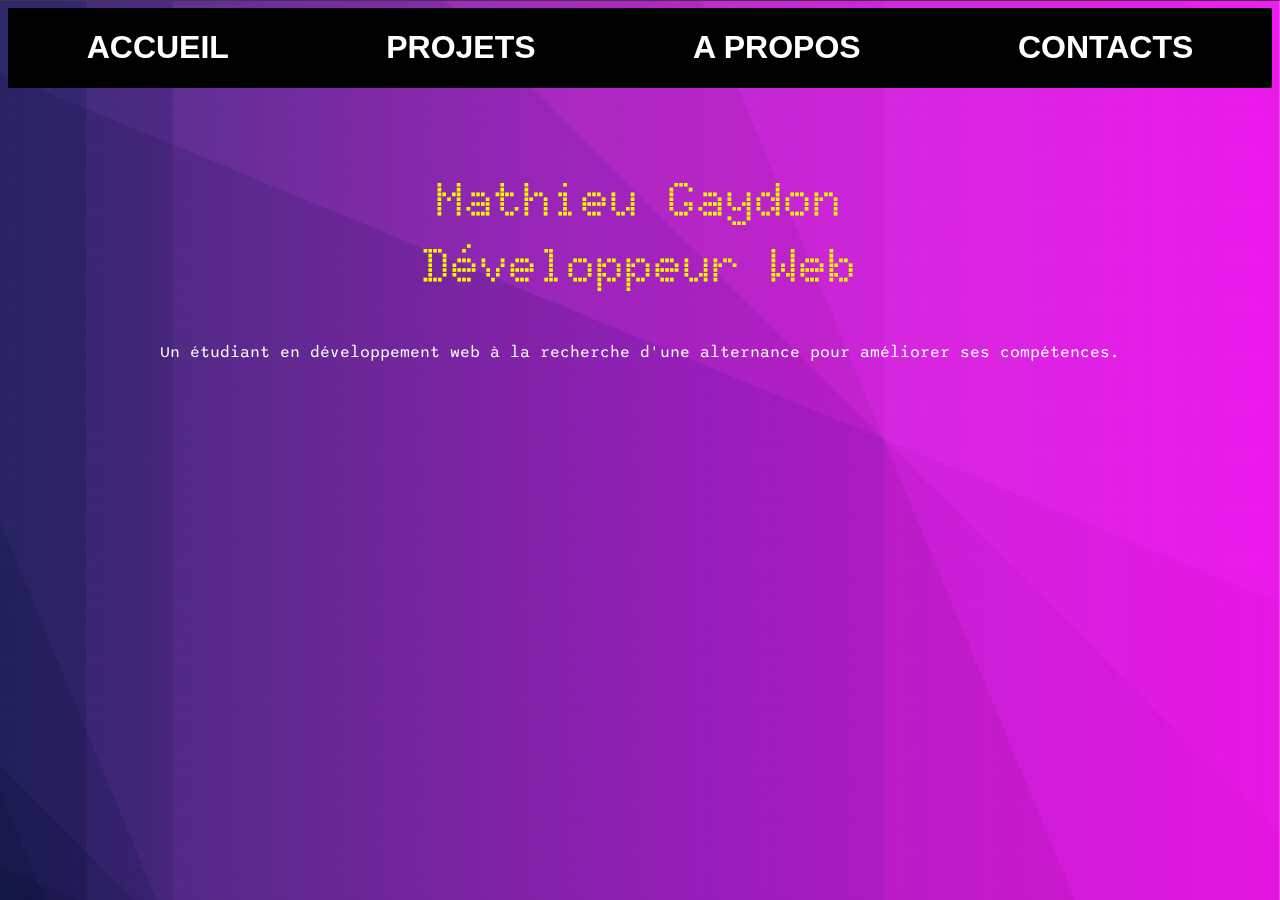
<file: index.html>
<!DOCTYPE html>
<html lang="fr">
<head>
    <meta charset="UTF-8">
    <meta name="viewport" content="width=device-width, initial-scale=1.0">
    <title>Mon Portfolio</title>
    <link rel="stylesheet" href="style.css">
    <link rel="shortcute icon" href="images/logo.png">
    <link rel="preconnect" href="https://fonts.googleapis.com">
<link rel="preconnect" href="https://fonts.gstatic.com" crossorigin>
<link href="https://fonts.googleapis.com/css2?family=Bungee+Spice&family=Dangrek&family=Doto:wght@100..900&family=Noto+Sans+Buhid&family=Oswald:wght@200..700&family=Rubik+Glitch&family=Sono:wght@200..800&family=Vina+Sans&display=swap" rel="stylesheet">
<link href="https://fonts.googleapis.com/css2?family=Bungee+Spice&family=Dangrek&family=Doto:wght@100..900&family=Oswald:wght@200..700&family=Rubik+Glitch&family=Vina+Sans&display=swap" rel="stylesheet">
<link href="https://fonts.googleapis.com/css2?family=Bungee+Spice&family=Doto:wght@100..900&family=Oswald:wght@200..700&family=Rubik+Glitch&display=swap" rel="stylesheet">
</head>
    <header>
        <div class="marge">
            <a href="index.html"style="text-decoration: none;"><h1>Accueil</h1></a>
            <a href="works.html"style="text-decoration: none;"><h1>Projets</h1></a>
            <a href="about.html"style="text-decoration: none;"><h1>A propos</h1></a>
            <a href="contacts.html"style="text-decoration: none;"><h1>Contacts</h1></a>
        </div>
    </header>
    <main>
        <body>
            <div class="background-image"></div>
            <div class="title">
                <h1>Mathieu Gaydon</h1>
                <h1 class="web-developer">Développeur Web</h1>
            </div>
            <p>Un étudiant en développement web à la recherche d'une alternance pour améliorer ses compétences.</p>
        </body>
    </main>
</html>
</file>
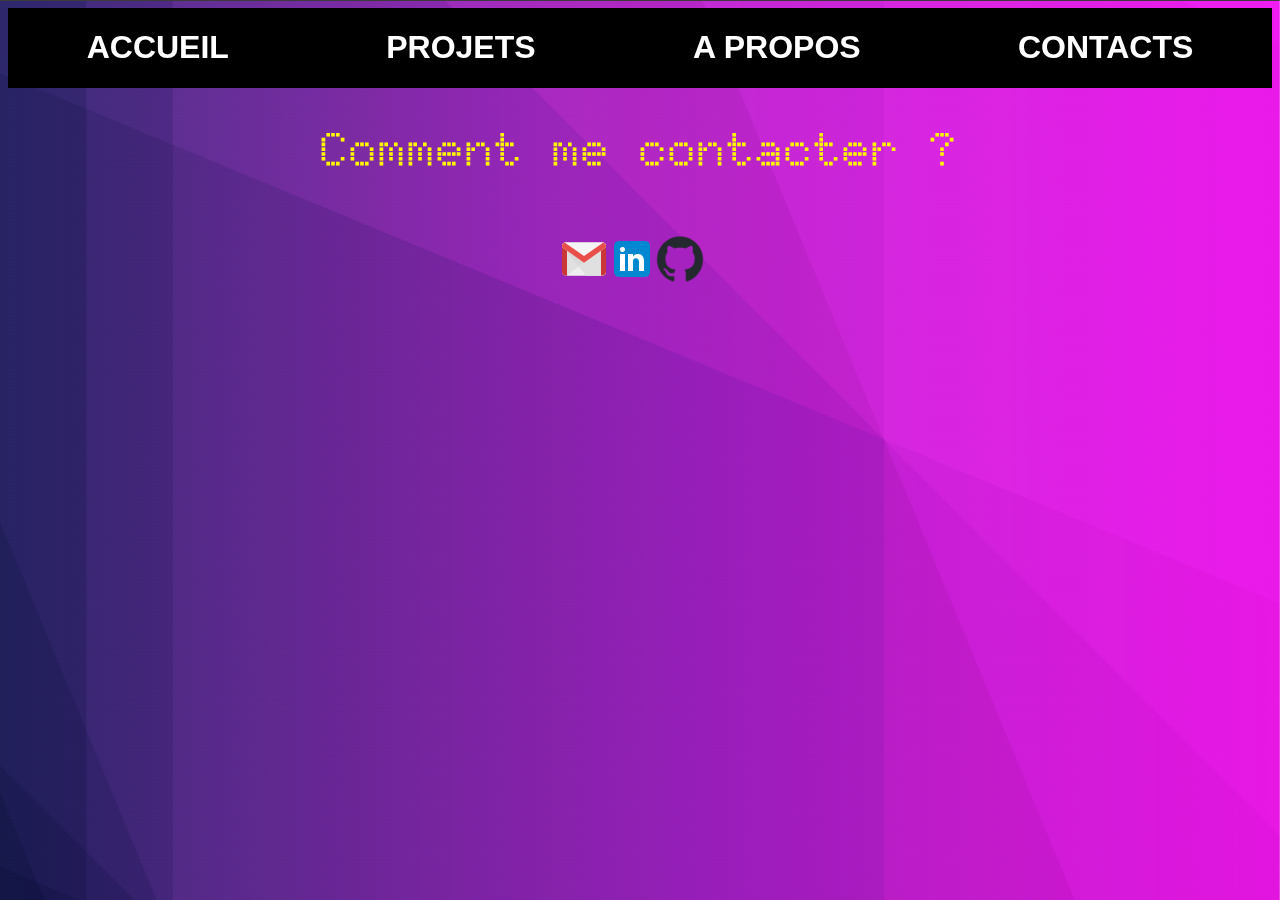
<file: contacts.html>
<!DOCTYPE html>
<html lang="fr">
<head>
    <meta charset="UTF-8">
    <meta name="viewport" content="width=device-width, initial-scale=1.0">
    <title>Contacts</title>
    <link rel="shortcute icon" href="images/logo.png">
    <link rel="stylesheet" href="style.css">
    <link href="https://fonts.googleapis.com/css2?family=Bungee+Spice&family=Dangrek&family=Doto:wght@100..900&family=Noto+Sans+Buhid&family=Oswald:wght@200..700&family=Rubik+Glitch&family=Sono:wght@200..800&family=Vina+Sans&display=swap" rel="stylesheet">
    <link href="https://fonts.googleapis.com/css2?family=Bungee+Spice&family=Dangrek&family=Doto:wght@100..900&family=Oswald:wght@200..700&family=Rubik+Glitch&family=Vina+Sans&display=swap" rel="stylesheet">
    <link href="https://fonts.googleapis.com/css2?family=Bungee+Spice&family=Doto:wght@100..900&family=Oswald:wght@200..700&family=Rubik+Glitch&display=swap" rel="stylesheet">
</head>
<header>
    <div class="marge">
        <a href="index.html"style="text-decoration: none;"><h1>Accueil</h1></a>
        <a href="works.html"style="text-decoration: none;"><h1>Projets</h1></a>
        <a href="about.html"style="text-decoration: none;"><h1>A propos</h1></a>
        <a href="contacts.html"style="text-decoration: none;"><h1>Contacts</h1></a>
    </div>
</header>
<body>
    <div class="background-image"></div>
    <div class="title">
        <h1>Comment me contacter ?</h1>
    </div>
    <div class="contacts">
        
        <div class="img">
            <a href="mailto:mathieu.gaydon@laplateforme.io"><img src="images/icons8-gmail-48.png" alt="logo-mail"></a></a>
            <a href="https://www.linkedin.com/in/mathieu-gaydon-153271315/" target="_blank"><img src="images/icons8-linkedin-48.png" alt="logo-linkedin"></a>
            <a href="https://github.com/MathieuGaydon" target="_blank"><img width="20%" src="images/github-mark.png" alt="logo-github"></a>
        </div>
    </div>
</body>
</html>
</file>
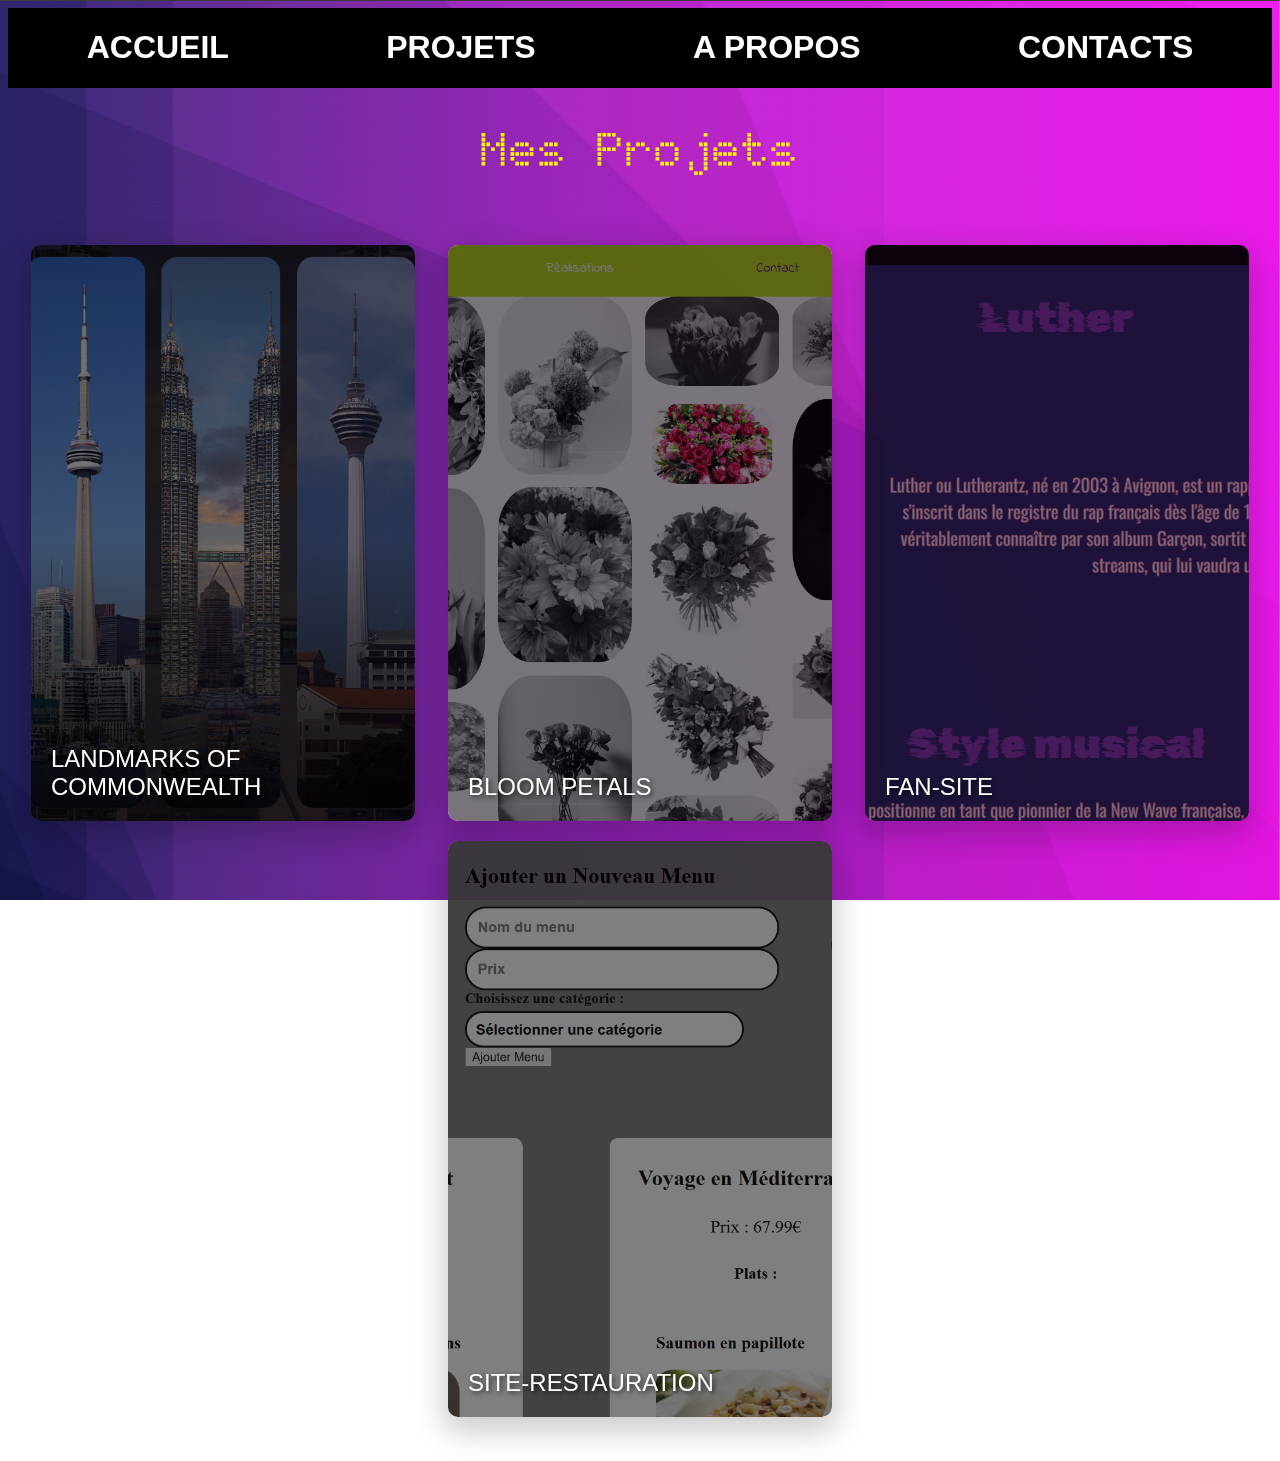
<file: works.html>
<!DOCTYPE html>
<html lang="fr">
<head>
    <meta charset="UTF-8">
    <meta name="viewport" content="width=device-width, initial-scale=1.0">
    <title>Works</title>
    <link rel="stylesheet" href="style.css">
    <link rel="shortcute icon" href="images/logo.png">
    <link rel="preconnect" href="https://fonts.googleapis.com">
<link rel="preconnect" href="https://fonts.gstatic.com" crossorigin>
<link href="https://fonts.googleapis.com/css2?family=Bungee+Spice&family=Dangrek&family=Doto:wght@100..900&family=Noto+Sans+Buhid&family=Oswald:wght@200..700&family=Rubik+Glitch&family=Sono:wght@200..800&family=Vina+Sans&display=swap" rel="stylesheet">
<link href="https://fonts.googleapis.com/css2?family=Bungee+Spice&family=Dangrek&family=Doto:wght@100..900&family=Oswald:wght@200..700&family=Rubik+Glitch&family=Vina+Sans&display=swap" rel="stylesheet">
<link href="https://fonts.googleapis.com/css2?family=Bungee+Spice&family=Doto:wght@100..900&family=Oswald:wght@200..700&family=Rubik+Glitch&display=swap" rel="stylesheet">
</head>
<header>
  <div class="marge">
      <a href="index.html"style="text-decoration: none;"><h1>Accueil</h1></a>
      <a href="works.html"style="text-decoration: none;"><h1>Projets</h1></a>
      <a href="about.html"style="text-decoration: none;"><h1>A propos</h1></a>
      <a href="contacts.html"style="text-decoration: none;"><h1>Contacts</h1></a>
  </div>
</header>
<body>
  <div class="background-image"></div>
  <div class="title">
    <h1> Mes Projets</h1>
</div>
<div class="container">
<div class = "card">
    <img src="images/etlv.png" alt="my etlv project">
    <div class="card-content">
      <h2>
        Landmarks of Commonwealth
      </h2>
      <p>
        Voici un projet que j'ai réalisé au cours de ma dernière année de lycée, à l'âge de 17 ans, sur les monuments du Commonwealth.
      </p>
      <a href="https://github.com/MathieuGaydon/Landmarks-of-Commonwealth" class="button">
        Pour en savoir plus
      </a>
    </div>
</div>
<div class = "card">
    <img src="images/bloom-petals.png" alt="bloom-petals">
    <div class="card-content">
      <h2>
        Bloom Petals
      </h2>
      <p>
        Il s'agit du premier projet que j'ai réalisé au cours de ma première année d'études supérieures. Notre tâche consistait à créer un site web pour un magasin de fleurs.
      </p>
      <a href="https://github.com/MathieuGaydon/Bloom-petals" class="button">
        Pour en savoir plus
      </a>
    </div>
</div>
  <div class = "card">
    <img src="images/fan-site.png" alt="fan-site">
    <div class="card-content">
      <h2>
        Fan-site
      </h2>
      <p>
        Durant cette année j'ai aussi réalisé un projet collaboratif sur le thème d'un « site de fans », que j'ai décidé de réaliser sur le rappeur Luther.
      </p>
      <a href="https://github.com/MathieuGaydon/Fan-site" class="button">
        Pour en savoir plus
      </a>
    </div>
</div>

<div class = "card">
<img src="images/Capture d’écran 2025-02-07 142455.png" alt="site-restauration">
<div class="card-content">
  <h2>
    Site-restauration
  </h2>
  <p>
    Enfin le dernier projet que j'ai réalisé est un site de restauration, qui a été réalisé en collaboration avec un autre étudiant. Où on a appris et utilisé les bases de données.
  </p>
  <a href="https://github.com/MathieuGaydon/project-restaurant" class="button">
    Pour en savoir plus
  </a>
</div>
</div>
</div>
</div>
    
</body>
</html>
</file>
<file: style.css>
.background-image {
    position: fixed;
    top: 0;
    left: 0;
    width: 100%;
    height: 100%;
    background-image: url('images/background-v2.png');
    background-size: cover;
    background-position: center;
    z-index: -1;
  }
.title{
    color: rgb(255, 246, 0);
    font-size: 150%;
    display: flex;
    align-items: center;
    flex-flow: column ;
    font-family: "Doto", sans-serif;
    font-optical-sizing: auto;
    font-weight: weight;
    font-style: normal;
    font-variation-settings:"ROND" 0;
}
.web-developer{
    margin-top: -0.5em;
}
.marge{
    background-color: black;
    color: white;
    display: flex;
    justify-content: space-around;
    font-family: 'Roboto Condensed', sans-serif;
    text-transform: uppercase;
    font-weight: 400;
    font-style: normal;
    position: relative;
    max-width: auto;
    max-height: 5em !important;
}
a{
    color: white;
}
p{  
    text-align: center;
    color: white;
    font-family: "Sono", monospace;
    font-optical-sizing: auto;
    font-weight: weight;
    font-style: normal;
    font-variation-settings:"MONO" 1;
}
/* Card */
main {
    display: flex;
    flex-direction: column;
    justify-content: center;
    align-items: center;
    padding: 50px;
    font-family: 'Roboto', sans-serif;
  }
  
  .container {
    display: flex;
    flex-wrap: wrap; 
    justify-content: space-evenly;
    padding-bottom: 2%;
    padding-top: 2%;
  }
  
  .card {
    width: 24rem;
    height: 36rem;
    border-radius: 10px;
    overflow: hidden;
    cursor: pointer;
    position: relative;
    color: white;
    box-shadow: 0 10px 30px 5px rgba(0, 0, 0, 0.2);
    margin: 10px;
  }
  .card img {
    position: absolute;
    object-fit: cover;
    width: 100%;
    height: 100%;
    top: 0;
    left: 0;
    opacity: 0.9;
    transition: opacity .2s ease-out;
  }
  
  .card-content {
    position: absolute;
    inset: 0;
    background-color: rgba(0, 0, 0, 0.5);
    padding: 20px;
    color: white;
    border-radius: 10px;
    z-index: 1;
    display: flex;
    flex-direction: column;
    justify-content: flex-end;  
    
  }
  
  h2 {
    position: absolute;
    inset: auto auto 20px 20px;
    margin: 0;
    transition: inset .3s .3s ease-out;
    font-family: 'Roboto Condensed', sans-serif;
    font-weight: normal;
    text-transform: uppercase;
    text-shadow: 2px 2px 5px rgba(0, 0, 0, 0.7);
  }
  
  .card p a
    {
    position: absolute;
    opacity: 0;
    max-width: 80%;
    transition: opacity .3s ease-out;
    text-shadow: 2px 2px 5px rgba(0, 0, 0, 0.7);
  }
  
  .card p {
    inset: auto auto 80px 30px;
    font-size: 1.2rem;
    color: white;
    opacity: 0;
  }
  
  .card a {
    overflow: hidden;
    inset: auto auto 40px 30px;
    color: inherit;
    text-decoration: none;
    font-size: 1rem;
    text-shadow: 2px 2px 5px rgba(0, 0, 0, 0.7);
    opacity: 0;
  }
  
  .card:hover h2 {
    inset: auto auto 485px 30px;
    transition: inset .3s ease-out;
  }
  .card:hover p,
  .card:hover a {
    opacity: 1;
    transition: opacity .5s .1s ease-in;
  }
  
  .card:hover img {
    transition: opacity .3s ease-in;
    opacity: 1;
  }
  @media (max-width: 768px) {
    .card {
      width: 18rem;
      height: 28rem;
      font-size: 0.8rem;
        p{
            font-size: 0.9rem;
        }
    }
    .card:hover h2 {
        inset: auto auto 225px 30px;
      }

}
  
/*About me */
.about{
    display: flex;
    flex-direction: column;
    img{
        border-radius: 10%;
    }
}
.me{
    display: flex;
    padding-left: 5%;
    padding-right: 5%;
    padding-top: 1%;
    img{
        width: 30%;
        height: 50%;
    }
}
.text-me{
    display: flex;
    text-align: center;
    flex-direction: column;
    justify-content: center;
}
.graduation{
    display: flex;
    padding-left: 5%;
    padding-right: 5%;
    padding-top: 3%;
    flex-direction: row-reverse;
    img{
        width: 30%;
        height: 50%;
    }
}
.text-graduation{
    display: flex;
    text-align: center;
    flex-direction: column;
    justify-content: center;
}
.languages{
    display: flex;
    padding-left: 5%;
    padding-right: 5%;
    padding-top: 6%;
    img{
        width: 25%;
        
    }
}
.text-languages{
    display: flex;
    text-align: center;
    flex-direction: column;
    justify-content: center;
}
.passion{
    display: flex;
    padding-left: 5%;
    padding-right: 5%;
    padding-top: 3%;
    flex-direction: row-reverse;
    img{
        width: 30%;
        height: 50%;
    }
}
.text-passion{
    display: flex;
    text-align: center;
    flex-direction: column;
    justify-content: center;
}
/*Contacts*/
.contacts{
    padding-top: 2%;
    display: flex;
    justify-content: center;
    flex-direction: column;
}
.img{
    padding-left: 14%;
    display: flex;
    flex-direction: row;
    justify-content: center;
}

/*media quaries*/
@media screen and (max-width: 321px)  {
    .marge{
        h1{
            font-size: 110%;
        }
    }
    .card{
        width: 15rem;
        height: 25rem;
        margin-left: 7em;
    h2{
        font-size: 0.6rem;
    }
    p{
        font-size: 0.6rem;
    }
    a{
        font-size: 0.6rem;
    }  
    }
    .card:hover h2 {
        inset: auto auto 170px 30px;
      }
}
@media  screen and (max-width:376px) and (min-width: 321px) {
    .marge{
        h1{
        font-size:110%;
        }
    }
    a {
        font-size: 0.8rem;
    }
    .card h2{
        font-size: 0.5rem;
    }
    .card{
        width: 15rem;
        height: 25rem;
        margin-left: 3em;
    p{
        font-size: 0.5rem;
    }
    a{
        font-size: 0.6rem;
    }  
    }
    .card:hover h2 {
        inset: auto auto 170px 30px;
      } 
    h1{
        font-size: 110%;
    }
    
    .title{
        font-size: 125%;
    }
    .texts p{
        font-size: 75%;
    }
}
@media screen and (max-width:426px) {
    .texts{
        font-size:70%
    }
    h1{
        font-size: 140%;
    }
    
    .card{
        width: 15rem;
        height: 25rem;
    h2{
        font-size: 0.7rem;
    }
    p{
        font-size: 0.5rem;
    }
    a{
        font-size: 0.7rem;
    }  
    }
    .card:hover h2 {
        inset: auto auto 170px 20px;
      }
    .about{
        .me{
            display: flex;
            flex-wrap: wrap;
        }
        .graduation{
            padding-top: 7%;
            display: flex;
            flex-wrap: wrap-reverse;
        }
        .languages{
            display: flex;
            flex-wrap: wrap;
        }
        .passion{
            padding-top: 7%;
            display: flex;
            flex-wrap: wrap-reverse;
        }
        img{
            width: 80%;
        }
    }
    .card{
        width: 8rem;
        height: 14rem;
        margin-right: 10px;
    }
    .container{
        display: flex;
        justify-content: space-between;
    }
    .card-content{
            font-size: 30%;  
}
}

@media screen and (max-width:1025px) {
    .card{
        display: flex;
        flex-wrap: wrap;
    }
    
}
@media screen and (max-width:579px ) and (min-width: 427px) {
    a {
        font-size: 0.8rem;
    }
    .card h2{
        font-size: 1.2rem;
    }
    .card{
        width: 15rem;
        height: 25rem;
        margin-left: 3em;
        
    }
    h1{
        font-size: 110%;
    }
    .title{
        font-size: 125%;
    }
    .texts p{
        font-size: 75%;
    }
}
@media screen and (max-width:667px) {
    .marge{
        font-size: 70%;
    }
}
</file>
